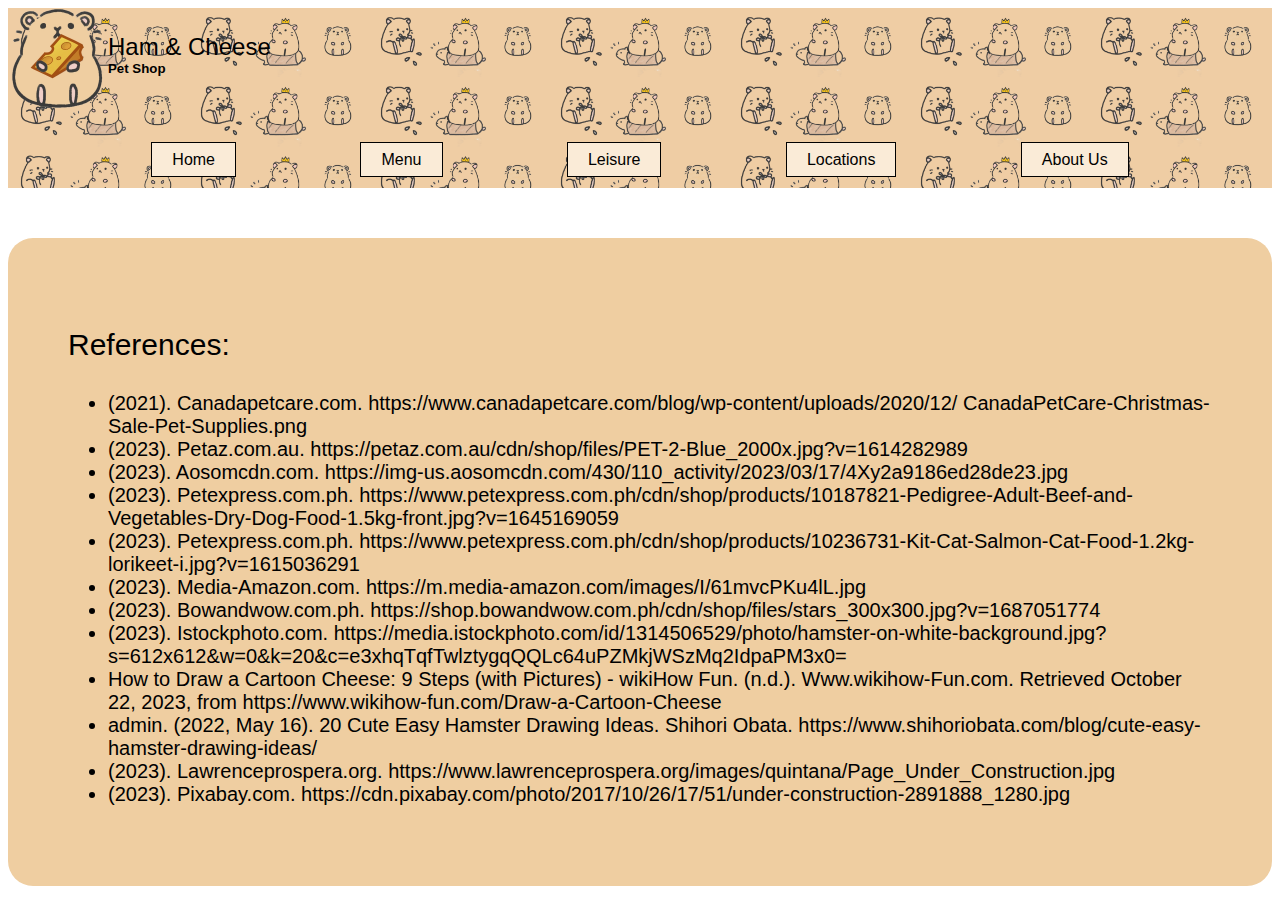
<file: References.html>
<!DOCTYPE html>

<html>
    <head>
        <meta charset="UTF-8">
        <meta name="description" content="Very swagger pet shop">
        <meta name="keywords" content="HTML, CSS, JavaScript">
        <meta name="author" content="Usman Plazo">
        <title>Ham & Cheese</title>
        <link rel="stylesheet" type="text/css" href="hamburger.css">
    </head>
    <body>
        <div class="sesameseeds">
            <div>
                <img src="hampter.png" alt="Hampter no more" width="100px" style="float:left">
                <p id="topbun">Ham & Cheese</p>
                <h5>Pet Shop</h5>
            </div>
            <div>
                <center>
                    <ul id="lettuce">
                        <li class="tomato"><a href="index.html">Home</a></li>
                        <li class="tomato"><a href="under_construction.html">Menu</a></li>
                        <li class="tomato"><a href="under_construction.html">Leisure</a></li>
                        <li class="tomato"><a href="under_construction.html">Locations</a></li>
                        <li class="tomato"><a href="about_us.html">About Us</a></li>
                    </ul>
                </center>
            </div>
        </div>
        <div class="bottombun" style="margin-top: 50px;">
            <p style="font-size: 30px;">References:</p>
            <ul>
                <li>(2021). Canadapetcare.com. https://www.canadapetcare.com/blog/wp-content/uploads/2020/12/ CanadaPetCare-Christmas-Sale-Pet-Supplies.png</li>
                <li>(2023). Petaz.com.au. https://petaz.com.au/cdn/shop/files/PET-2-Blue_2000x.jpg?v=1614282989</li>
                <li>(2023). Aosomcdn.com. https://img-us.aosomcdn.com/430/110_activity/2023/03/17/4Xy2a9186ed28de23.jpg</li>
                <li>(2023). Petexpress.com.ph. https://www.petexpress.com.ph/cdn/shop/products/10187821-Pedigree-Adult-Beef-and-Vegetables-Dry-Dog-Food-1.5kg-front.jpg?v=1645169059</li>
                <li>(2023). Petexpress.com.ph. https://www.petexpress.com.ph/cdn/shop/products/10236731-Kit-Cat-Salmon-Cat-Food-1.2kg-lorikeet-i.jpg?v=1615036291</li>
                <li>(2023). Media-Amazon.com. https://m.media-amazon.com/images/I/61mvcPKu4lL.jpg</li>
                <li>(2023). Bowandwow.com.ph. https://shop.bowandwow.com.ph/cdn/shop/files/stars_300x300.jpg?v=1687051774</li>
                <li>(2023). Istockphoto.com. https://media.istockphoto.com/id/1314506529/photo/hamster-on-white-background.jpg?s=612x612&w=0&k=20&c=e3xhqTqfTwlztygqQQLc64uPZMkjWSzMq2IdpaPM3x0=</li>
                <li>How to Draw a Cartoon Cheese: 9 Steps (with Pictures) - wikiHow Fun. (n.d.). Www.wikihow-Fun.com. Retrieved October 22, 2023, from https://www.wikihow-fun.com/Draw-a-Cartoon-Cheese</li>
                <li>admin. (2022, May 16). 20 Cute Easy Hamster Drawing Ideas. Shihori Obata. https://www.shihoriobata.com/blog/cute-easy-hamster-drawing-ideas/</li>
                <li>(2023). Lawrenceprospera.org. https://www.lawrenceprospera.org/images/quintana/Page_Under_Construction.jpg</li>
                <li>(2023). Pixabay.com. https://cdn.pixabay.com/photo/2017/10/26/17/51/under-construction-2891888_1280.jpg</li>
            </ul>
        
        </div>

    </body>








</html>
</file>
<file: hamburger.css>
body{
    background-color: smokewhite;
}
div{
    font-family: Arial, Helvetica, sans-serif; 
}
.sesameseeds{
    background-image: url("Hampster.png");
    background-size: 180px;
    height: 180px;
    width: auto;
    margin: 0 px;
}
#topbun{
    text-align: left;
    font-size: 24px;
    padding-top: 25px;
    margin: 0px;
}
h5{
    text-align: left;
    margin: 0px;
    margin-bottom: 75px;
}
#lettuce{
    list-style-type: none;
    margin: 0px;
    padding: 0px;
}
a{
    padding: 8px;
    padding-left: 20px;
    padding-right: 20px ;
    background-color: antiquewhite;
    border: 1px solid black;
}
.tomato{
    display: inline;
    margin-right: 60px;
    margin-left: 60px;
}
li a{
    text-decoration: none;
}
.cheese{
    display: block;
}
div.cheese img{
    margin-left:30px;
}
div.cheese p{
    font-size: 24px;
}
.ketchmust{
    display:block
}
div.ketchmust img{
    margin-left: 50px;
    margin-right: 50px;
}
div.ketchmust p{
    font-size: 32px;
    text-align: center;
}
.patty{
    text-align: center;
    font-size: 40px;
}
.mayo{
    font-size: 20px;
    width: 650px;
    background-color: #EFCEA1;
    padding: 60px;
    border-radius: 25px
}
a:link{
    color:black;
}
a:visited{
    color:rgb(27, 27, 27);
}
a:hover{
    color: rgb(0, 0, 0);
    background-color: rgb(238, 222, 203);
}
a:active{
    color:rgb(27, 27, 27);
    background-color: #f0c487;
}
.bottombun{
    font-size: 20px;

    background-color: #EFCEA1;
    padding: 60px;
    border-radius: 25px
}
#napkin{
    padding: 0px;
    padding-left: 0px;
    padding-right: 0px ;
    background-color: #EFCEA1;
    border: none;
}
</file>
